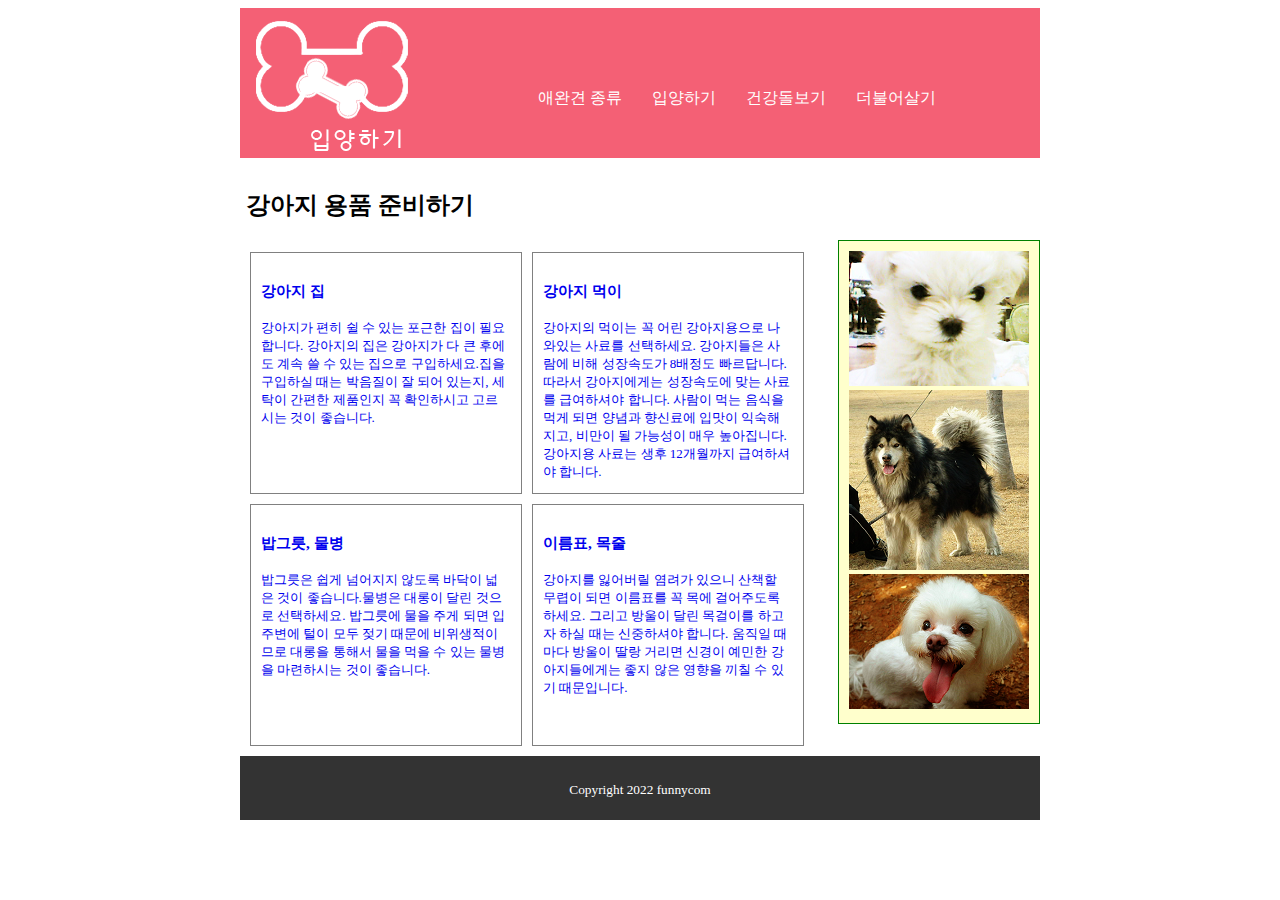
<file: index.html>
<!DOCTYPE html>
<html lang="ko">
<head>
	<meta charset="utf-8">
	<title>강아지입양</title>
	<link href="css/common.css" rel="stylesheet">
</head>
<body>
	<header id="header">
		<h1>
      <a href="#">
        <img src="images/logo.png" alt="강아지 입양">
      </a>
    </h1>
		<nav id="gnb">
			<h2 class="hidden">강아지입양관련 주요이용메뉴</h2>
			<ul>
				<li><a href="#">애완견 종류</a></li>
				<li><a href="#">입양하기</a></li>
				<li><a href="#">건강돌보기</a></li>
				<li><a href="#">더불어살기</a></li>
			</ul>
		</nav>
	</header>
	<hr>
	<main>
		<section id="content">
			<h2>강아지 용품 준비하기</h2>
			<article class="dogHouse">
        <a href="#">
  				<h3>강아지 집</h3>
  				<p>강아지가 편히 쉴 수 있는 포근한 집이 필요합니다. 강아지의 집은 강아지가 다 큰 후에도 계속 쓸 수 있는 집으로 구입하세요.집을 구입하실 때는 박음질이 잘 되어 있는지, 세탁이 간편한 제품인지 꼭 확인하시고 고르시는 것이 좋습니다.</p>
        </a>
			</article>
			<article class="dogFood">
        <a href="#">
  				<h3>강아지 먹이</h3>
  				<p>강아지의 먹이는 꼭 어린 강아지용으로 나와있는 사료를 선택하세요. 강아지들은 사람에 비해 성장속도가 8배정도 빠르답니다. 따라서 강아지에게는 성장속도에 맞는 사료를 급여하셔야 합니다. 사람이 먹는 음식을 먹게 되면 양념과 향신료에 입맛이 익숙해지고, 비만이 될 가능성이 매우 높아집니다. 강아지용 사료는 생후 12개월까지 급여하셔야 합니다.</p>
        </a>
			</article>
			<article class="dogWater">
        <a href="#">
  				<h3>밥그릇, 물병</h3>
  				<p>밥그릇은 쉽게 넘어지지 않도록 바닥이 넓은 것이 좋습니다.물병은 대롱이 달린 것으로 선택하세요. 밥그릇에 물을 주게 되면 입 주변에 털이 모두 젖기 때문에 비위생적이므로 대롱을 통해서 물을 먹을 수 있는 물병을 마련하시는 것이 좋습니다.</p>
        </a>
			</article>
			<article class="dogName">
        <a href="#">
  				<h3>이름표, 목줄</h3>
  				<p>강아지를 잃어버릴 염려가 있으니 산책할 무렵이 되면 이름표를 꼭 목에 걸어주도록 하세요. 그리고 방울이 달린 목걸이를 하고자 하실 때는 신중하셔야 합니다. 움직일 때마다 방울이 딸랑 거리면 신경이 예민한 강아지들에게는 좋지 않은 영향을 끼칠 수 있기 때문입니다.</p>
        </a>
			</article>
		</section>
	</main>
	<hr>
	<aside id="photo">
    <h2 class="hidden">강아지사진</h2>
		<img src="images/1.png" width="180" alt="설명적으시오">
    <img src="images/2.png" width="180" alt="설명적으시오">
    <img src="images/3.png" width="180" alt="설명적으시오">
	</aside>
	<hr>
	<footer>
		<small>Copyright 2022 funnycom</small>
	</footer>
</body>
</html>
</file>
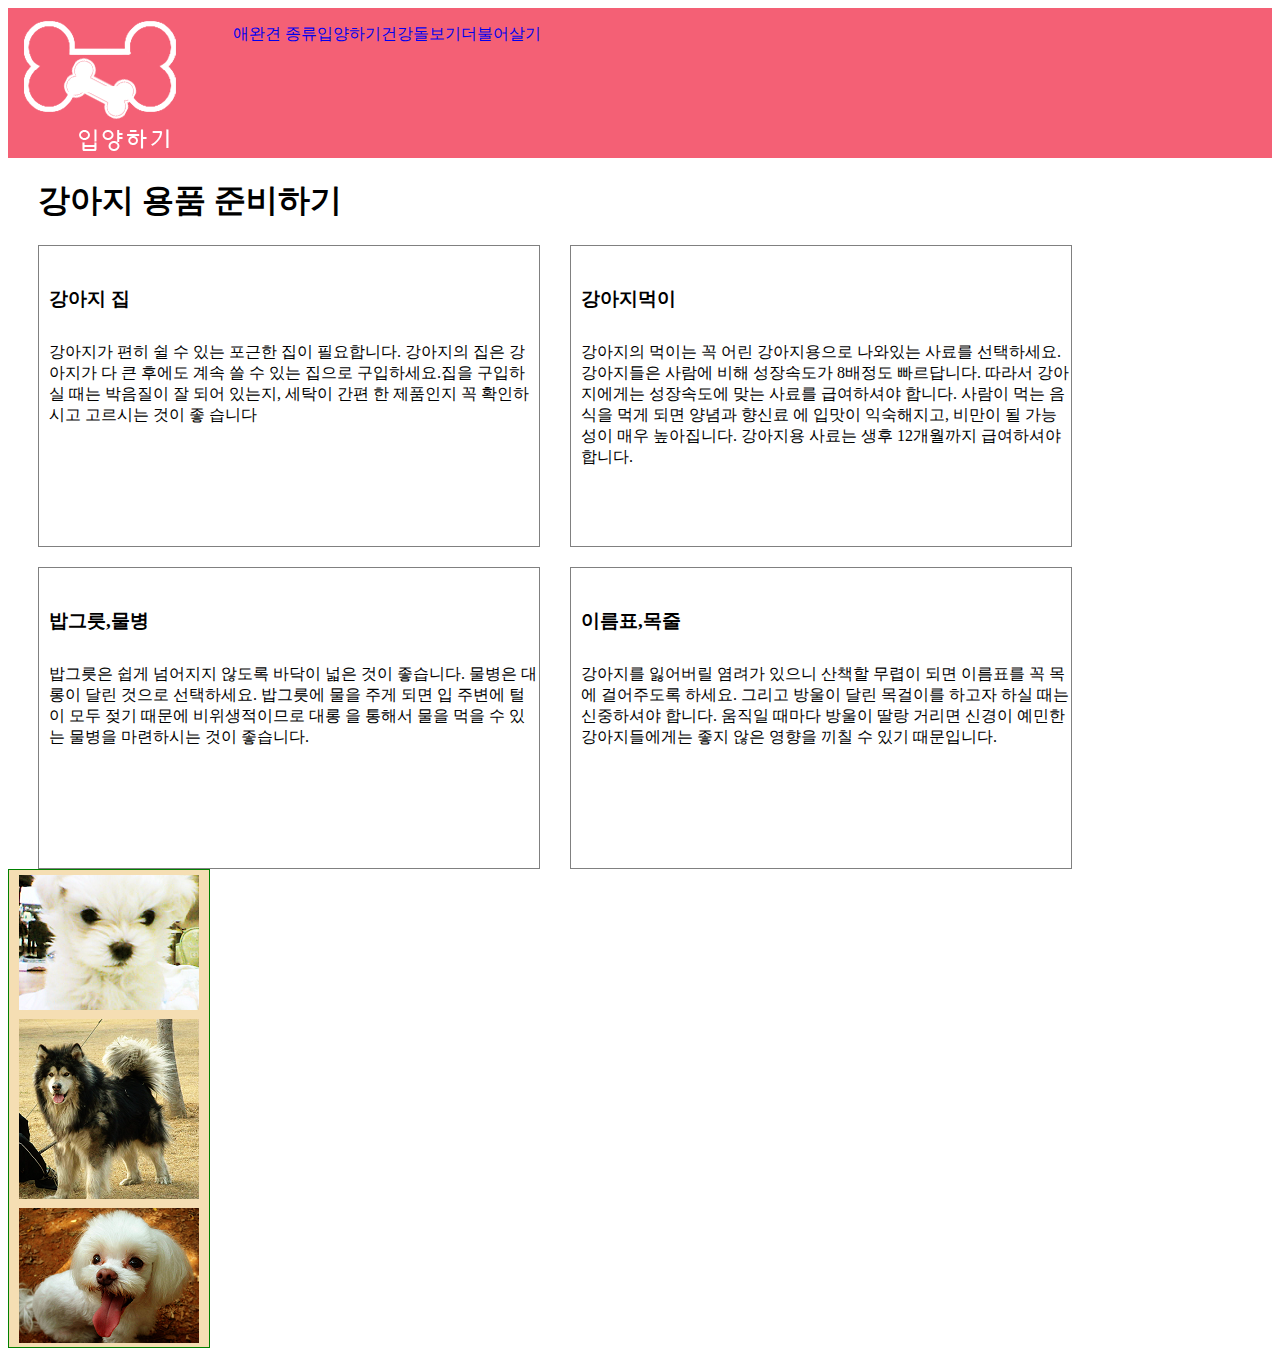
<file: dog.html>
<!DOCTYPE html>
<html lang="en">
<head>
    <meta charset="UTF-8">
    <meta http-equiv="X-UA-Compatible" content="IE=edge">
    <meta name="viewport" content="width=device-width, initial-scale=1.0">
    <link rel="stylesheet" href="css/dog.css">
    <title>Document</title>
</head>
<body>
    <header class="header">
        <div class="header-box">
            <img src="images/logo.png" alt="">
            <nav>
                <ul>
                    <li>
                        <a href="#">애완견 종류</a>
                    </li>
                    <li>
                        <a href="#">입양하기</a>
                    </li>
                    <li>
                        <a href="#">건강돌보기</a>
                    </li>
                    <li>
                        <a href="#">더불어살기</a>
                    </li>
                </ul>
            </nav>
        </div>
    </header>
    <main class="main">
        <section class="main-section">
            <header class="main-header">
                <h1>강아지 용품 준비하기</h1>
            </header>
            <article class="main-article">
                <div class="main-section__box">
                    <h3>강아지 집</h3>
                    <p>강아지가 편히 쉴 수 있는 포근한 집이 필요합니다. 
                         강아지의 집은 강아지가 다 큰 후에도 
                         계속 쓸 수 있는 집으로 구입하세요.집을 구입하
                         실 때는 박음질이 잘 되어 있는지, 세탁이 간편
                         한 제품인지 꼭 확인하시고 고르시는 것이 좋
                         습니다</p>    
                </div>   
                <div class="main-section__box">
                    <h3>강아지먹이</h3>
                    <p>
                        강아지의 먹이는 꼭 어린 강아지용으로 나와있는 사료를 
                        선택하세요. 강아지들은 사람에 비해 성장속도가 8배정도 
                        빠르답니다. 따라서 강아지에게는 성장속도에 맞는 사료를 
                        급여하셔야 합니다. 사람이 먹는 음식을 먹게 되면 양념과 향신료
                        에 입맛이 익숙해지고, 비만이 될 가능성이 매우 높아집니다. 
                        강아지용 사료는 생후 12개월까지 급여하셔야 합니다.
                    </p>
                </div>
            </article>
            <article class="main-article">
                <div class="main-box__water">
                    <h3>밥그릇,물병</h3>
                    <p>
                        밥그릇은 쉽게 넘어지지 않도록 바닥이 넓은 것이 좋습니다.
                        물병은 대롱이 달린 것으로 선택하세요. 밥그릇에 물을 주게 
                        되면 입 주변에 털이 모두 젖기 때문에 비위생적이므로 대롱
                        을 통해서 물을 먹을 수 있는 물병을 마련하시는 것이 좋습니다.
    
                    </p>
                </div>
                <div class="main-box__water">
                    <h3>
                        이름표,목줄
                    </h3>
                    <p>
                        강아지를 잃어버릴 염려가 있으니 산책할 무렵이 되면 이름표를
                        꼭 목에 걸어주도록 하세요. 그리고 방울이 달린 목걸이를 하고자
                        하실 때는 신중하셔야 합니다. 움직일 때마다 방울이 딸랑 거리면 
                        신경이 예민한 강아지들에게는 좋지 않은 영향을 끼칠 수 있기 
                        때문입니다.

                    </p>
                </div>
            </article>
            <div class="main-images">
                <img src="images/1.png" alt="">
                <img src="images/2.png" alt="">
                <img src="images/3.png" alt="">
            </div>
        </section>
        
    </main>
</body>
</html>
</file>
<file: css/common.css>
@charset "utf-8";
body,h1,h2,h3,ul{
    margin:0; padding:0;
}
ul li{
    list-style: none;
}
a{
    text-decoration: none;
}
body{width: 800px; margin:8px auto 0;}
hr{
    display:none;
}
.hidden{position: absolute; left:-9999px;}
#header{height: 150px; background-color: #f46075; position:relative }
/*#header h1 img{display: block;}*/
#gnb{position: absolute; left:298px; top:80px}
#gnb ul li{
    float: left;
    margin-right: 30px;
}
#gnb ul li a{
    color:white
}

main{ width: 564px; float: left;} 
#content h2{
    line-height: 82px; margin:6px;
}
article{
    border:1px solid gray;
    width: 272px; height: 242px;
    
}
#content article{
    margin-bottom:10px;
    margin-left:10px;  
    float: left;
    box-sizing: border-box;
    padding: 28px 10px 10px;
}
#content article a{
    counter-reset: #000; font-size:13px
}
#content article a h3{
    margin-bottom:17px;
}
footer{clear: both;}
#photo{
    margin-top:82px;
    width: 202px; float: right;
    border:1px solid green;
    padding:10px 0;
    box-sizing: border-box;
    text-align: center;
    background-color: #ffc;
}
#photo img{
    align-items: center;
    justify-items: center;
}
footer{
    clear: both; padding:24px 0 22px;
    background-color: #333;
    color: white;
    text-align: center;
}
footer small{
    margin-top:50px;
}
.dogHouse:hover{
    background-color: #ffc;
}
.dogFood:hover{
    background-color: wheat;
}
.dogWater:hover{
    background-color: aquamarine;
}
.dogName:hover{
    background-color: gainsboro;
}
.dogHouse:hover a{
    background-color: #ffc;
    color: red;
}
</file>
<file: css/dog.css>
.header-box{
    background-color: #f46075;;
    width: 100%; height: 150px;
    display: flex;

} 
.header-box nav ul li a{
    text-decoration: none;

}
.header-box nav ul li{
    list-style-type: none;
    float: left;
    
}
.main-header h1{
    margin-left:30px;
}
.main{
    margin-top:20px;
}
.main-article{
    margin-left:30px;
    display:flex;
}
.main-section__box{
    border:1px solid gray;
    height:300px; width: 500px;
    margin-right: 30px;
    
}
.main-section__box h3{
    margin-top:40px;
    margin-left:10px;
}

.main-section__box p{
    margin-top:30px;
    margin-left:10px;

}


.main-box__water{

    border:1px solid gray;
    height: 300px; width: 500px;
    margin-top:20px;
    margin-right: 30px;
}
.main-box__water h3{
    margin-top:40px;
    margin-left:10px;
}
.main-box__water p{
    margin-top:30px;
    margin-left:10px;
}
.main-images{
    border:1px solid green;
    width: 200px;
    background-color: wheat;
}
.main-images img{
    margin-left:10px;
    margin-top:5px;
}
</file>
